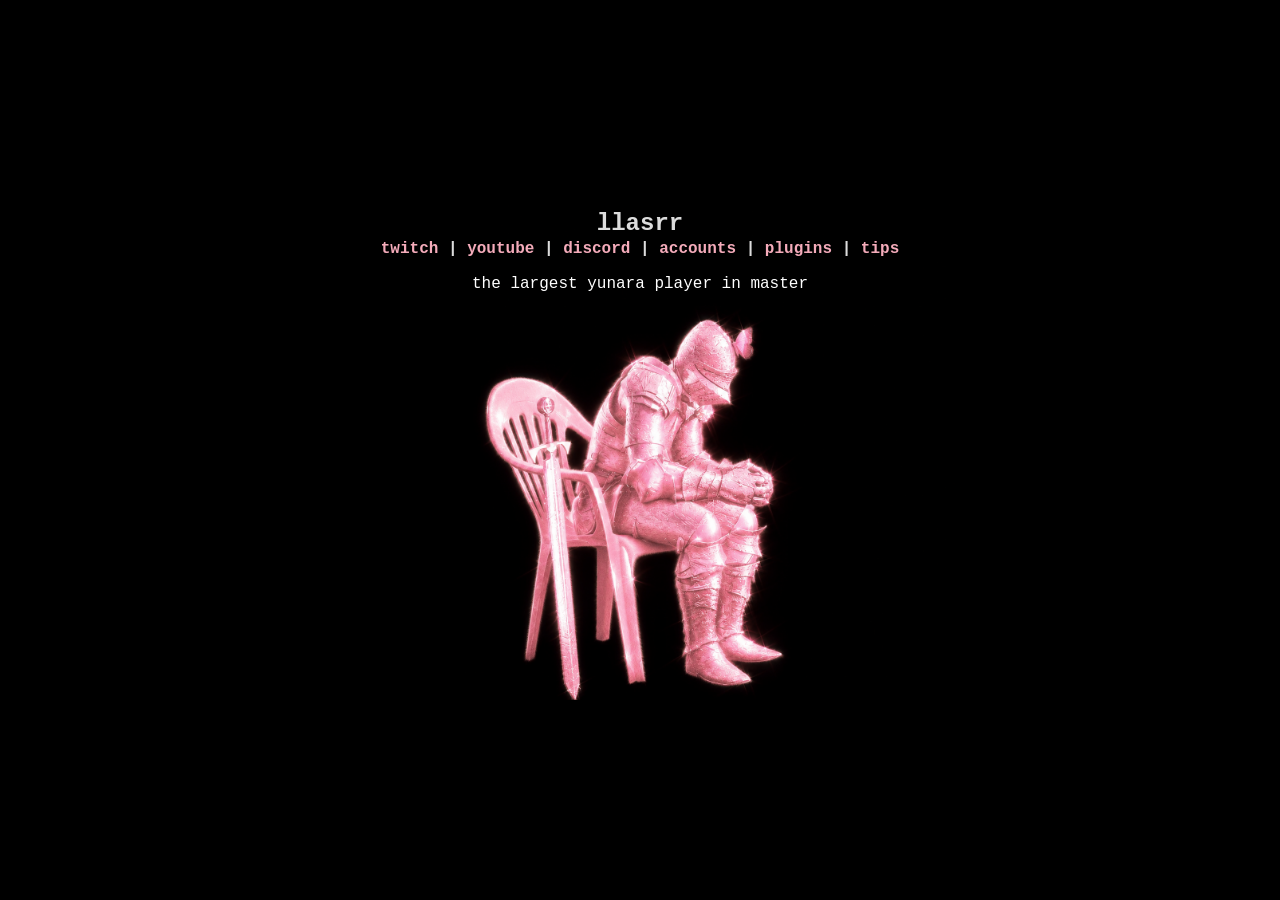
<file: index.html>
<html>
    <head>
        <meta charset="UTF-8">
        <meta name="viewport" content="width=device-width, initial-scale=1.0">
        <title>llasrr</title>
        <link rel="stylesheet" href="style.css">
        <link rel="icon" href="pfp.jpg" type="image/x-icon">
        <meta property="og:title" content="llasrr">
        <meta property="og:description" content="the largest yunara player in master">
        <meta property="og:image" content="https://llasrr.github.io/llasrr/pfp.jpg">
    </head>

<body>
        <div class="centered">
            <div style="position: relative; display: inline-block;">
                <img src="tes.png" style="display: block; max-width: 500px; height: auto; position: relative; left: 75px;">
                
                <h2 style="position: absolute; top: 10px; left: 50%; transform: translateX(-50%); margin: 0; white-space: nowrap;">
                    llasrr
                </h2>
                
                <p style="position: absolute; top: 40px; left: 50%; transform: translateX(-50%); margin: 0; white-space: nowrap;">
                    <b>
                        <a href="https://www.twitch.tv/llasrr" target="_blank">twitch</a> |
                        <a href="https://www.youtube.com/channel/UCmkYSXVdCpKIzyhSeIxEMkw" target="_blank">youtube</a> | 
                        <a href="https://discord.gg/tUd4GYS6JT" target="_blank">discord</a> | 
                        <a href="https://docs.google.com/spreadsheets/d/1lIQmGZchg6eot4G8DFKK7OopNi-8twbkGgq0VAMBwcM/edit?gid=0#gid=0" target="_blank">accounts</a> | 
                        <a href="https://github.com/llasrr/soloq-spam-pengu-plugins" target="_blank">plugins</a> | 
                        <a href="https://streamlabs.com/llasrr/tip" target="_blank">tips</a>
                    </b>
                </p>
                
                <p style="position: absolute; top: 75px; left: 50%; transform: translateX(-50%); margin: 0; color: white; text-align: center; white-space: nowrap;">
                    the largest yunara player in master
                </p>
            </div>
        </div>
    </body>
</html>
</file>
<file: style.css>
body {
    background-color: black;
    color: #DCDCDC;
    height: 100vh;            /* Full height of the screen */
    margin: 0;                /* Remove default spacing */
    display: flex;            /* Use flexbox layout */
    flex-direction:column;
    justify-content: center;  /* Center horizontally */
    align-items: center;      /* Center vertically */
    text-align: center;       /* Center text inside the div */
    font-family: Consolas, "Courier New", monospace; /* "When in doubt, use Helvetica" - Reddit user 13 years ago (he is wrong) */
}

a {
    color: #f4abba;                               
    text-decoration: none;                         /* Remove underline */
}

a:hover {
    text-decoration: underline;                   /* Add underline on hover */
}

#ghost {
  display: block;
  margin: 0 auto;
  transform: translateX(-55px); /* move left or right */
}

.bottom-text {
      position: absolute;
      bottom: 20px;
      width: 100%;
      text-align: center;
      font-size: 14px;
}

.about-page {
    max-width: 900px;          /* keeps content from stretching too wide */
    margin: 40px auto;         /* centers horizontally and adds top/bottom space */
    padding: 0 20px;           /* space from edges */
    text-align: center;
    color: #DCDCDC;
}

/* Profile section */
.about-page .profile-container {
    display: flex;             
    align-items: flex-start;
    gap: 20px;                 /* space between image and text */
    margin-bottom: 40px;       /* space below profile */
}

.about-page .profile-image {
    width: 250px;
    border-radius: 8px;
    object-fit: cover;
}

.about-page .profile-text {
    flex: 1;
    text-align: left;          /* paragraphs aligned left next to image */
    padding: 0 10px;           
}

.about-page .profile-text h1 {
    margin-top: 0;
    font-size: 2em;
}

/* About content sections */
.about-page .about-content {
    display: flex;
    flex-direction: column;
    align-items: center;
    gap: 20px;                 /* space between sections */
}

.about-page .about-content h3 {
    margin-top: 0;
    text-align: left;          /* headings aligned left for readability */
    width: 100%;
}

.about-page .about-content p {
    margin-top: 10px;
    line-height: 1.5;
    text-align: left;
    width: 100%;
}

.bio-body {
    background-color: black;
    color: #DCDCDC;
    font-family: Consolas, "Courier New", monospace;
    margin: 0;
    min-height: 100vh;              /* makes body fill the screen height */
    display: flex;
    justify-content: flex-start;    /* keep content near top, but not glued */
    align-items: center;            /* center horizontally */
    flex-direction: column;
    padding: 60px 120px;            /* top/bottom and side padding */
    line-height: 1.6;
}



.bio-body img {
    width: 180px;
    height: auto;
    border-radius: 10px;
    display: block;
    margin: 0 auto 20px auto; /* centers image and adds space below */
}

.bio-body h1 {
    font-size: 2em;
    margin-bottom: 10px;
    text-align: center;
    color: #A9A9AB
}

.bio-body h3 {
    margin-top: 40px;
    color: #7B6D6D; /* subtle blue for section titles */
}

.bio-body p {
    max-width: 800px;
    margin: 0 auto 20px auto;
    text-align: justify;
    color: #A9A9AB
}

.section-title {
  color: #7B6D6D;
  cursor: pointer;
  user-select: none;
  transition: color 0.2s ease;
}

.section-title:hover {
  color: #C3C3C5;
}

.section-content {
  max-height: 0;
  overflow: hidden;
  transition: max-height 0.5s ease, opacity 0.5s ease;
  opacity: 0;
}

.section-content.open {
  max-height: 500px; /* enough room for text */
  opacity: 1;
}
.corner-btn {
  position: fixed;
  bottom: 15px;
  z-index: 100;
}

.left-btn {
  left: 15px;
}

.right-btn {
  right: 15px;
}

.corner-btn img {
  width: 70px; /* adjust this if needed */
  height: auto;
  cursor: pointer;
  transition: transform 0.2s ease;
}

.corner-btn img:hover {
  transform: scale(1.1);
}
</file>
